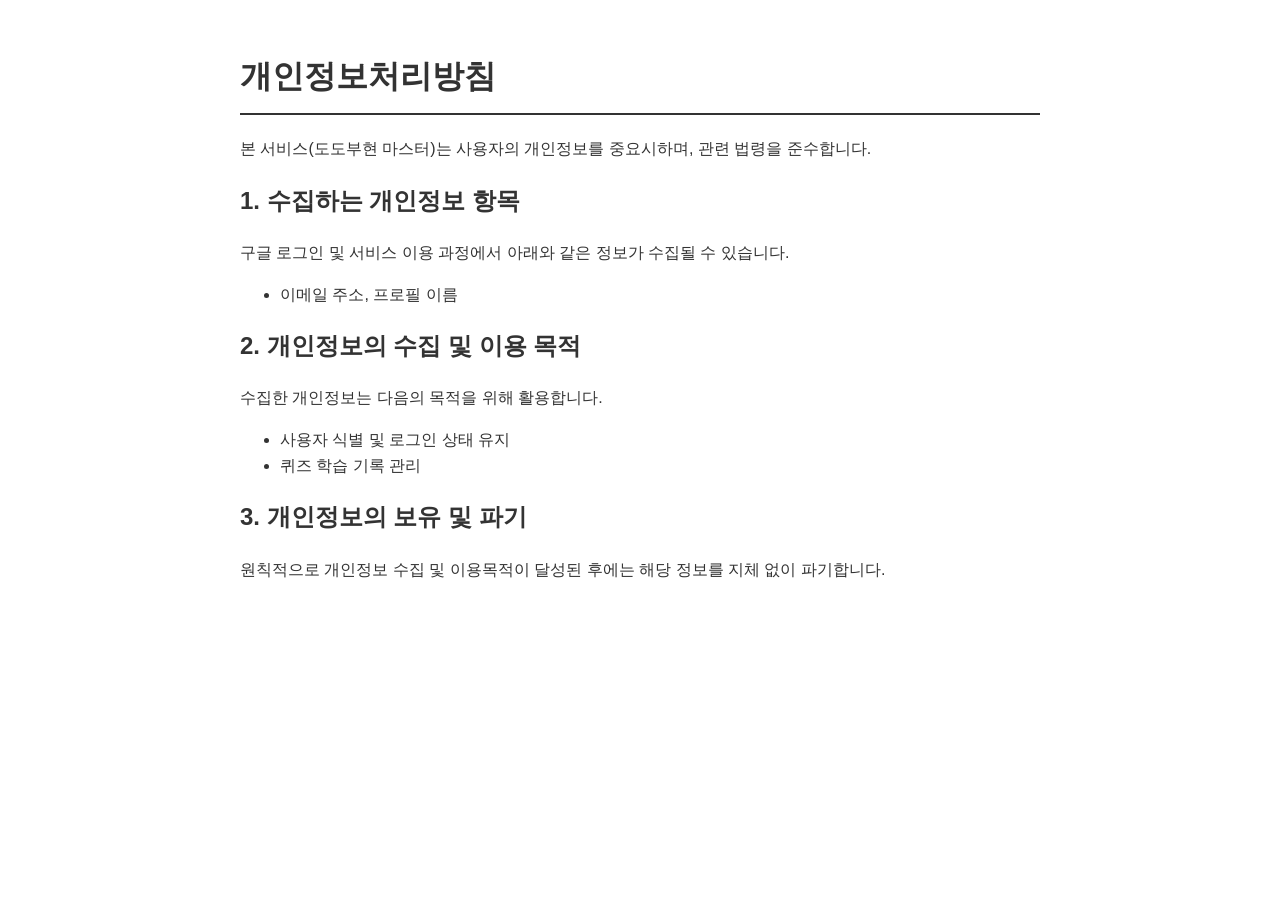
<file: privacy.html>
<!DOCTYPE html>
<html lang="ko">
<head>
  <meta charset="UTF-8">
  <title>개인정보처리방침</title>
  <style>
    body { font-family: sans-serif; line-height: 1.6; padding: 30px; max-width: 800px; margin: 0 auto; color: #333; }
    h1 { border-bottom: 2px solid #333; padding-bottom: 10px; }
    h2 { margin-top: 20px; }
  </style>
</head>
<body>
  <h1>개인정보처리방침</h1>
  <p>본 서비스(도도부현 마스터)는 사용자의 개인정보를 중요시하며, 관련 법령을 준수합니다.</p>
  
  <h2>1. 수집하는 개인정보 항목</h2>
  <p>구글 로그인 및 서비스 이용 과정에서 아래와 같은 정보가 수집될 수 있습니다.</p>
  <ul>
    <li>이메일 주소, 프로필 이름</li>
  </ul>

  <h2>2. 개인정보의 수집 및 이용 목적</h2>
  <p>수집한 개인정보는 다음의 목적을 위해 활용합니다.</p>
  <ul>
    <li>사용자 식별 및 로그인 상태 유지</li>
    <li>퀴즈 학습 기록 관리</li>
  </ul>

  <h2>3. 개인정보의 보유 및 파기</h2>
  <p>원칙적으로 개인정보 수집 및 이용목적이 달성된 후에는 해당 정보를 지체 없이 파기합니다.</p>
</body>
</html>
</file>
